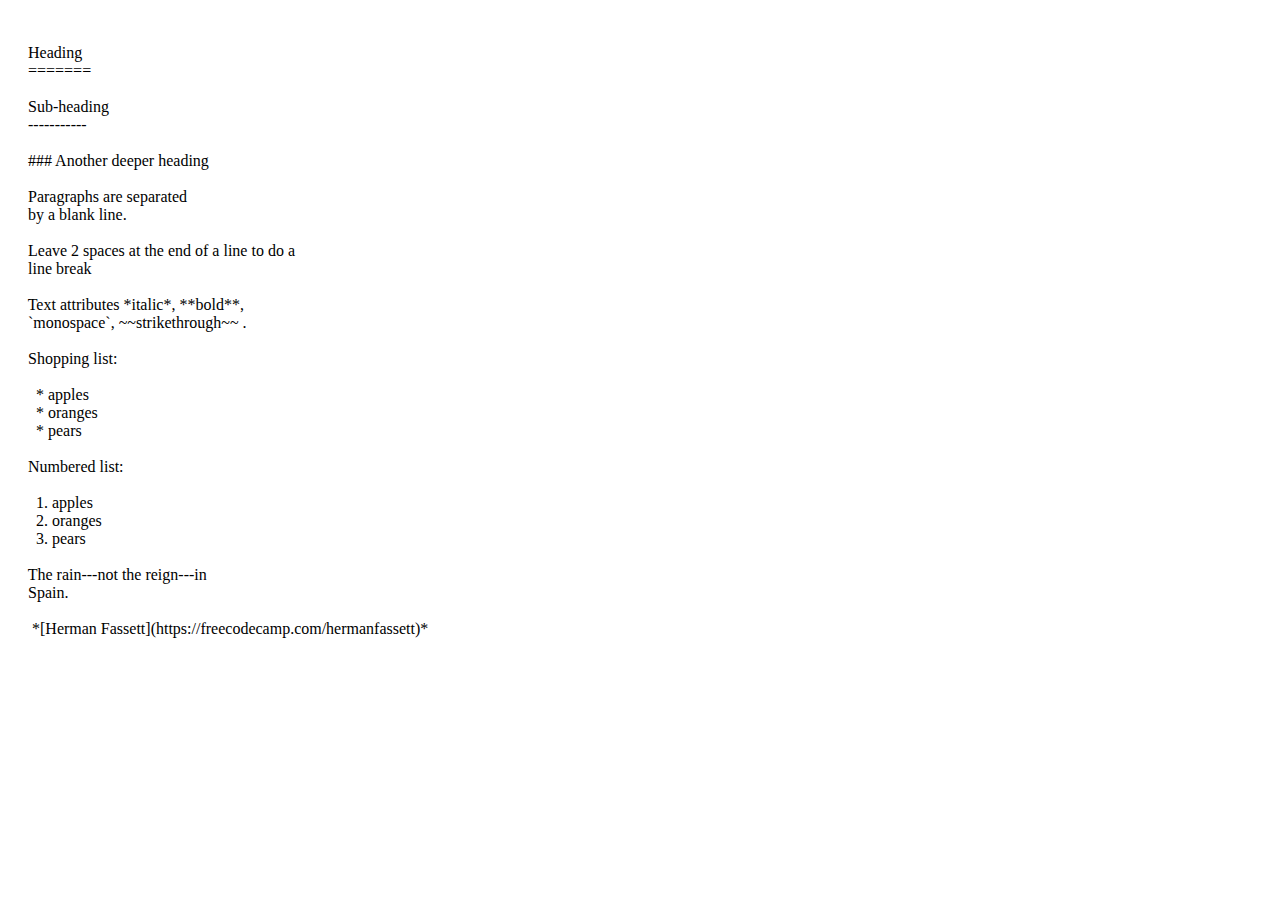
<file: instructions.html>
<!DOCTYPE html>
 <html>
   <head>
     <meta charset="UTF-8" />
   </head>
   <body>
     <div style="white-space: pre;">
     <span>
     Heading
     =======

     Sub-heading
     -----------

     ### Another deeper heading

     Paragraphs are separated
     by a blank line.

     Leave 2 spaces at the end of a line to do a
     line break

     Text attributes *italic*, **bold**,
     `monospace`, ~~strikethrough~~ .

     Shopping list:

       * apples
       * oranges
       * pears

     Numbered list:

       1. apples
       2. oranges
       3. pears

     The rain---not the reign---in
     Spain.

      *[Herman Fassett](https://freecodecamp.com/hermanfassett)*
    </span>
    </div>
   </body>
 </html>
</file>
